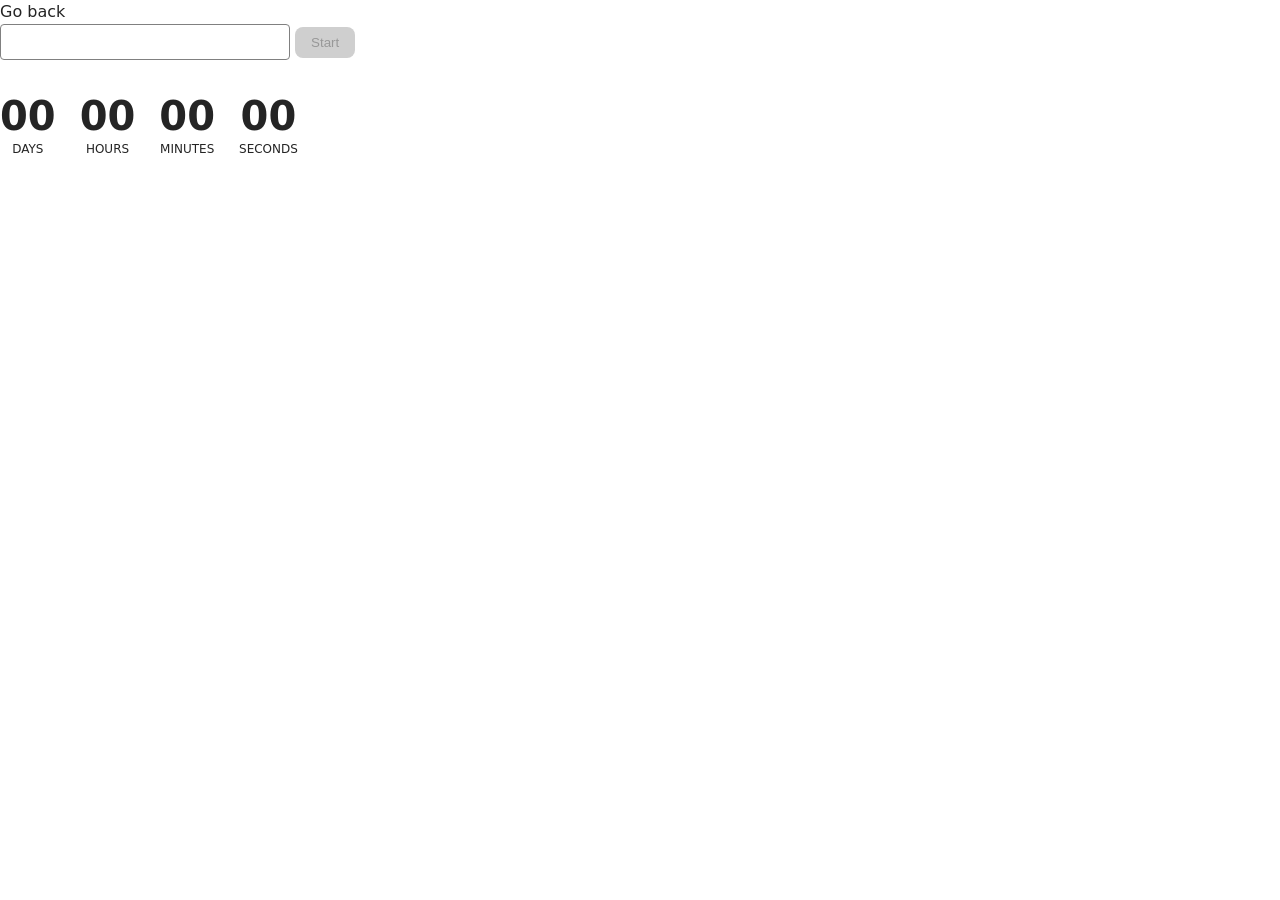
<file: src/1-timer.html>
<!doctype html>
<html lang="en">
  <head>
    <meta charset="UTF-8" />
    <title>Timer</title>
    <link rel="stylesheet" href="./css/styles.css" />
  </head>
  <body>
    <a href="./index.html">Go back</a>

    <div class="timer-container">
      <input type="text" id="datetime-picker" />
      <button type="button" data-start disabled>Start</button>

      <div class="timer">
        <div class="field">
          <span class="value" data-days>00</span>
          <span class="label">Days</span>
        </div>
        <div class="field">
          <span class="value" data-hours>00</span>
          <span class="label">Hours</span>
        </div>
        <div class="field">
          <span class="value" data-minutes>00</span>
          <span class="label">Minutes</span>
        </div>
        <div class="field">
          <span class="value" data-seconds>00</span>
          <span class="label">Seconds</span>
        </div>
      </div>
    </div>

    <script type="module" src="./js/1-timer.js"></script>
  </body>
</html>
</file>
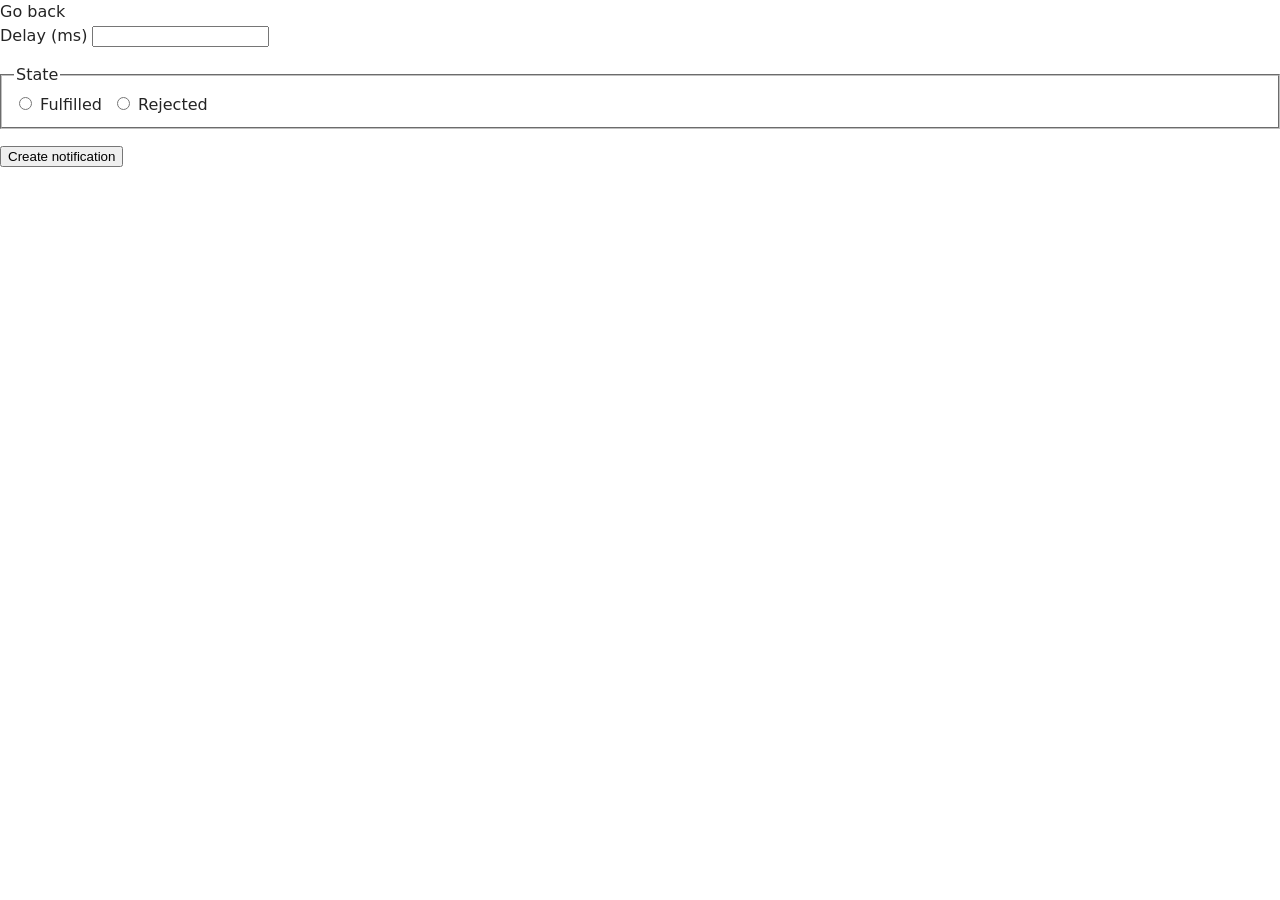
<file: src/2-snackbar.html>
<!doctype html>
<html lang="en">
  <head>
    <meta charset="UTF-8" />
    <title>Snackbar</title>
    <link rel="stylesheet" href="./css/styles.css" />
  </head>
  <body>
    <a href="./index.html">Go back</a>

    <form class="form">
      <label>
        Delay (ms)
        <input type="number" name="delay" required />
      </label>

      <fieldset>
        <legend>State</legend>
        <label>
          <input type="radio" name="state" value="fulfilled" required />
          Fulfilled
        </label>
        <label>
          <input type="radio" name="state" value="rejected" required />
          Rejected
        </label>
      </fieldset>

      <button type="submit">Create notification</button>
    </form>

    <script type="module" src="./js/2-snackbar.js"></script>
  </body>
</html>
</file>
<file: src/css/styles.css>
/**
  |============================
  | include css partials with
  | default @import url()
  |============================
*/
/* Common styles */
@import url('./reset.css');
@import url('./base.css');
@import url('./container.css');
@import url('./animations.css');

/* Sections style */
@import url('./header.css');
@import url('./vite-promo.css');
@import url('./badges.css');
@import url('./back-link.css');
@import url('./footer.css');
/* Стилізація контейнера для інпута та кнопки */
#datetime-picker {
  padding: 8px;
  font-size: 16px;
  border: 1px solid #808080;
  border-radius: 4px;
  width: 272px;
}

button[data-start] {
  padding: 8px 16px;
  background-color: #4e75ff;
  color: #fff;
  border: none;
  border-radius: 8px;
  font-weight: 500;
  cursor: pointer;
}

button[data-start]:disabled {
  background-color: #cfcfcf;
  color: #989898;
  cursor: not-allowed;
}

/* Головний контейнер таймера */
.timer {
  display: flex;
  gap: 24px;
  margin-top: 32px;
}

/* Кожен блок (Days, Hours тощо) */
.field {
  display: flex;
  flex-direction: column;
  align-items: center;
}

/* Великі цифри */
.value {
  font-size: 40px;
  font-weight: 600;
  line-height: 1.2;
}

/* Підписи під цифрами */
.label {
  font-size: 12px;
  text-transform: uppercase;
  font-weight: 400;
}
.form fieldset {
  margin: 15px 0;
  display: flex;
  gap: 10px;
}
</file>
